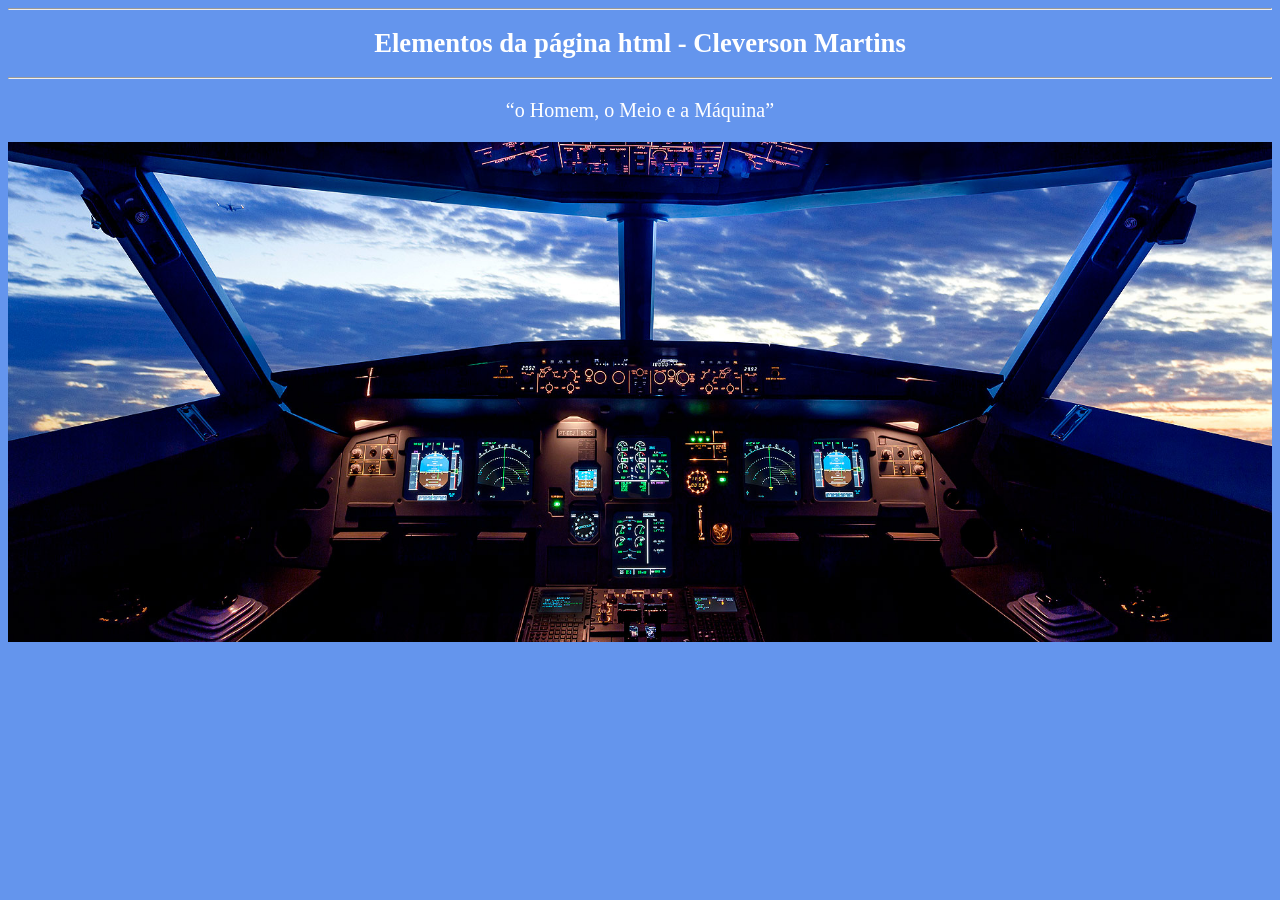
<file: Aula01/index.html>
<!--Definir o tipo de arquivo que será executado-->
<!DOCTYPE html> 
<!--lang define o idioma da página em resultados de busca-->
<html lang="pt-br">
    

<!-- Head é a área relacionada ao cabeçalho do navegador 
nesta seção será inserido os comandos de meta (propriedades) links de css e javascript -->

<head>
    <!-- Charset define o tipo de caracter que será utilizado na página. 
    no nosso caso, estamos usando o UTF8 que trabalha com acentuação-->
    <meta charset="UTF-8">
    <!-- propriedade de compatibilidade do código html com o navegador
    EDGE da Microsoft -->
    <meta http-equiv="X-UA-Compatible" content="IE=edge">
    <!-- propriedade de ajuste de tela para responsividade -->
    <meta name="viewport" content="width=device-width, initial-scale=1.0">
    <title>Primeria aula html</title>
    <link rel="stylesheet" href="css/styles.css">

</head>
<body>
<hr>
<h1>Elementos da página html - Cleverson Martins</h1>
<!-- horizontal rouler -->
<hr>
<p>
    “o Homem, o Meio e a Máquina”
</p>
<img src="img/foto01.jpg" alt="Cabine de aeronave">

</body>
</html>
</file>
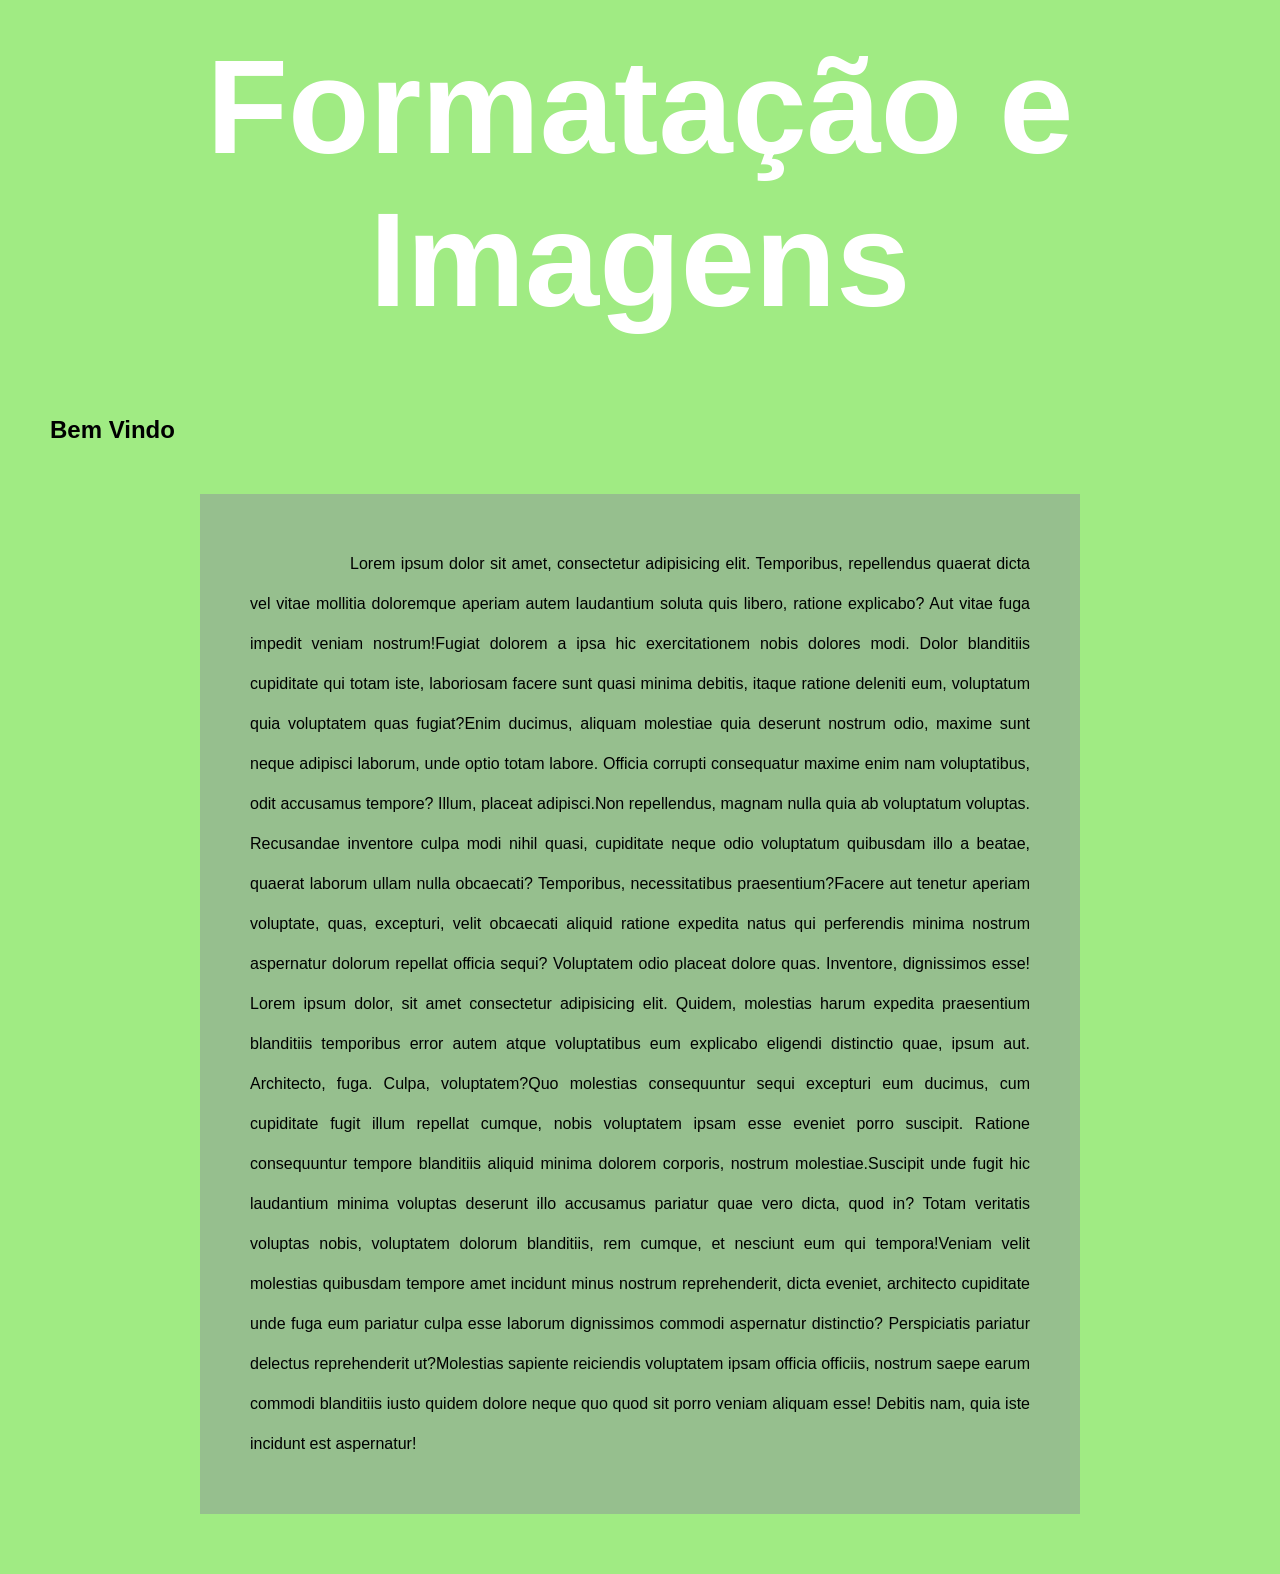
<file: Aula02/index.html>
<!DOCTYPE html>
<html lang="pt-BR">
<head>
    <meta charset="UTF-8">
    <meta http-equiv="X-UA-Compatible" content="IE=edge">
    <meta name="viewport" content="width=device-width, initial-scale=1.0">
    <title>Formatação e Imagens</title>

<style>
    /* vamos aplicar o comando (asterisco) para referenciar
    todos os elementos da página e aplicar a mesma formatação
    css para todos */
    *{
font-family: arial;
/* retirar todas as margens externas dos elementos */
margin:0;


/* retirar todas as margens internas dos elementos */
padding:0;
    }

header{
/*background-color: aqua;*/
/*background-color: #66BB99;*/
background-color: rgb(160, 235, 131);
/*background-color: hsl(80, 50%, 20%);*/
padding-top: 30px;
padding-bottom: 30px;

}
h1{
    font-size: 100pt;
    color: #fff;
    text-align: center;
}
h2{
    margin: 50px;
}
p{
background-color:rgba(142, 147, 153, 50%);
margin-left: 200px;
margin-right: 200px;
padding: 50px;
/* para aumentar a distância entre as linhas do texto
iremos usar um comando line-height (altura da linha).
Este comando é similar ao comando de espaçamento
entre linhas do Microsoft Word */
line-height: 30pt;
text-indent: 100px;
/* Para realizar a identação do parágrafo fazendo o texto inciciar mais a frente */
text-align: justify;
}



body{
    background-image: url("img/oceano.jpg") 
}
</style>



</head>
<body>
    
<header>
    <h1>Formatação e Imagens</h1>
<header>

<main>
<h2>Bem Vindo</h2>
<p><span>Lorem ipsum dolor sit amet, consectetur adipisicing elit. Temporibus, repellendus quaerat dicta vel vitae mollitia doloremque aperiam autem laudantium soluta quis libero, ratione explicabo? Aut vitae fuga impedit veniam nostrum!</span><span>Fugiat dolorem a ipsa hic exercitationem nobis dolores modi. Dolor blanditiis cupiditate qui totam iste, laboriosam facere sunt quasi minima debitis, itaque ratione deleniti eum, voluptatum quia voluptatem quas fugiat?</span><span>Enim ducimus, aliquam molestiae quia deserunt nostrum odio, maxime sunt neque adipisci laborum, unde optio totam labore. Officia corrupti consequatur maxime enim nam voluptatibus, odit accusamus tempore? Illum, placeat adipisci.</span><span>Non repellendus, magnam nulla quia ab voluptatum voluptas. Recusandae inventore culpa modi nihil quasi, cupiditate neque odio voluptatum quibusdam illo a beatae, quaerat laborum ullam nulla obcaecati? Temporibus, necessitatibus praesentium?</span><span>Facere aut tenetur aperiam voluptate, quas, excepturi, velit obcaecati aliquid ratione expedita natus qui perferendis minima nostrum aspernatur dolorum repellat officia sequi? Voluptatem odio placeat dolore quas. Inventore, dignissimos esse!</span>
<span>Lorem ipsum dolor, sit amet consectetur adipisicing elit. Quidem, molestias harum expedita praesentium blanditiis temporibus error autem atque voluptatibus eum explicabo eligendi distinctio quae, ipsum aut. Architecto, fuga. Culpa, voluptatem?</span><span>Quo molestias consequuntur sequi excepturi eum ducimus, cum cupiditate fugit illum repellat cumque, nobis voluptatem ipsam esse eveniet porro suscipit. Ratione consequuntur tempore blanditiis aliquid minima dolorem corporis, nostrum molestiae.</span><span>Suscipit unde fugit hic laudantium minima voluptas deserunt illo accusamus pariatur quae vero dicta, quod in? Totam veritatis voluptas nobis, voluptatem dolorum blanditiis, rem cumque, et nesciunt eum qui tempora!</span><span>Veniam velit molestias quibusdam tempore amet incidunt minus nostrum reprehenderit, dicta eveniet, architecto cupiditate unde fuga eum pariatur culpa esse laborum dignissimos commodi aspernatur distinctio? Perspiciatis pariatur delectus reprehenderit ut?</span><span>Molestias sapiente reiciendis voluptatem ipsam officia officiis, nostrum saepe earum commodi blanditiis iusto quidem dolore neque quo quod sit porro veniam aliquam esse! Debitis nam, quia iste incidunt est aspernatur!</span></p>
</main>

<footer>

</footer>



</body>
</html>
</file>
<file: Aula01/css/styles.css>
body {
  background-color: cornflowerblue;
}

h1 {
  /* vamos aplicar a letra arial */
  font-family: "aria";
  /* vamos alterar o tamanho do texto para 20pt */
  font-size: 20pt;
  /* aletar a cor da letra */
  color: white;
  /* alinhar o texto ao centro na horizontal */
  text-align: center;
}

p {
  font-family: verdana;
  font-size: 15pt;
  color: white;
  text-align: center;
  /* aplicar margem ao lado esquerdo e direito.
isso fará com que o texto fique mais ajustado
ao centro da tela */
  margin-left: 100px;
  margin-right: 100px;
}

img {
  /* aleterar a largura com o comando width */
  width: 100%;
  height: 500px;
}
</file>
